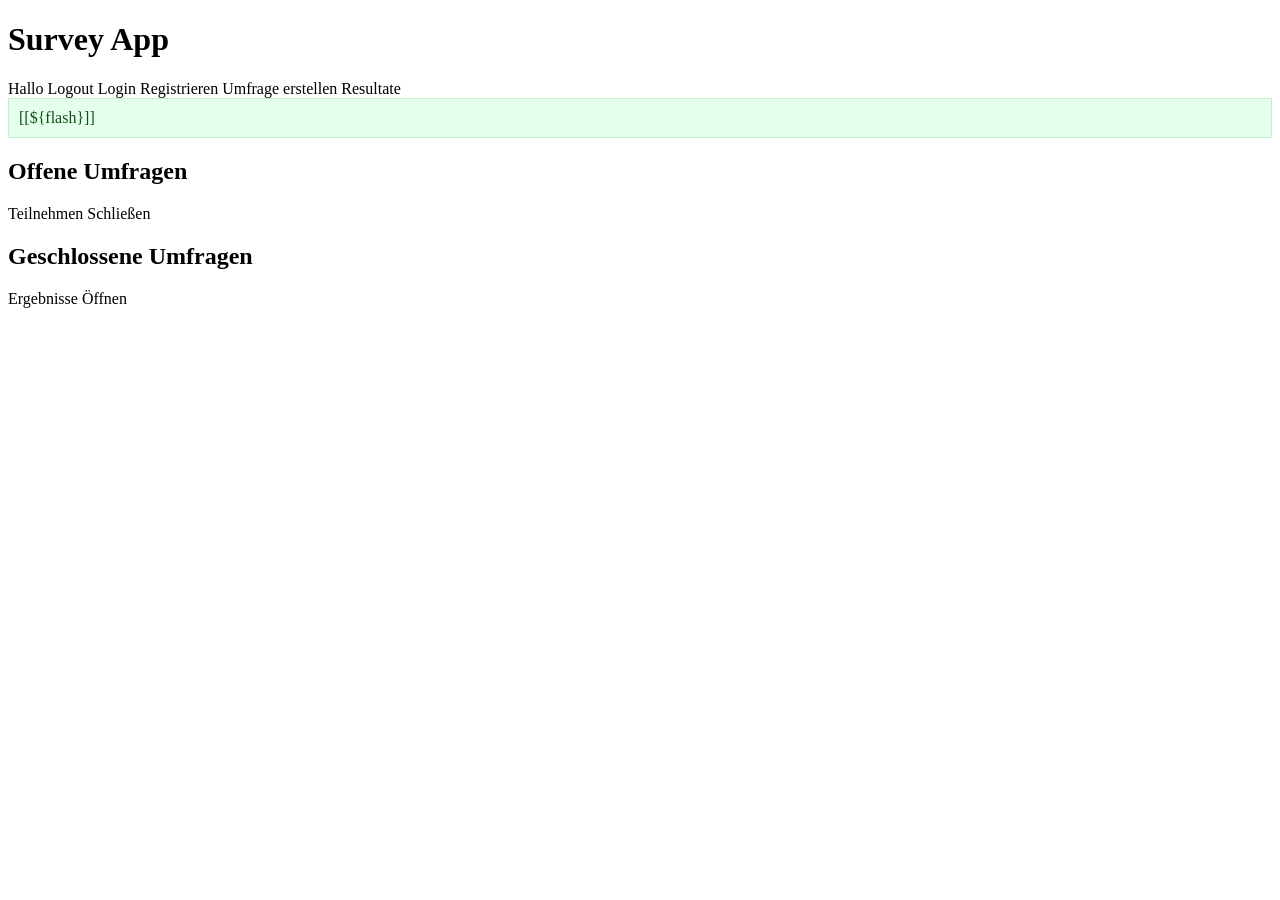
<file: target/classes/templates/index.html>
<!DOCTYPE html>
<html xmlns:th="http://www.thymeleaf.org">
<head>
    <meta charset="UTF-8" />
    <title>Survey App</title>
    <link rel="stylesheet" th:href="@{/styles.css}" />
</head>
<body>
<div class="container">
    <div class="header">
        <h1>Survey App</h1>
        <div class="nav">
            <span th:if="${currentUser != null}">
                Hallo <strong th:text="${currentUser.username}"></strong>
                <a th:href="@{/logout}">Logout</a>
            </span>
            <span th:if="${currentUser == null}">
                <a th:href="@{/login}">Login</a>
                <a th:href="@{/register}">Registrieren</a>
            </span>
            <span th:if="${currentUser != null and currentUser.role.name() == 'COORDINATOR'}">
                <a class="btn wide" th:href="@{/coordinator/create}">Umfrage erstellen</a>
            </span>
            <span th:if="${currentUser != null and currentUser.role.name() == 'COORDINATOR'}">
                <a class="btn" th:href="@{/coordinator/results}">Resultate</a>
            </span>
        </div>
    </div>

    <div th:if="${flash != null}" style="margin-bottom:12px; padding:10px; background:#e6ffed; border:1px solid #c5f0cc; color:#105018">[[${flash}]]</div>

    <h2>Offene Umfragen</h2>
    <div class="survey-list">
        <div class="survey-card" th:each="s : ${openSurveys}">
            <h3 th:text="${s.title}"></h3>
            <p th:text="${#lists.size(s.questions)} + ' Fragen'"></p>
            <a th:href="@{'/survey/' + ${s.id} + '/take'}" class="btn">Teilnehmen</a>
            <span th:if="${currentUser != null and currentUser.role.name() == 'COORDINATOR'}">
                <a th:href="@{'/coordinator/close/' + ${s.id}}" class="btn secondary">Schließen</a>
            </span>
        </div>
    </div>

    <h2>Geschlossene Umfragen</h2>
    <div class="survey-list">
            <div class="survey-card" th:each="s : ${closedSurveys}">
            <h3 th:text="${s.title}"></h3>
            <p th:text="${#lists.size(s.questions)} + ' Fragen'"></p>
                <span th:if="${currentUser != null and currentUser.role.name() == 'COORDINATOR'}">
                    <a th:href="@{'/survey/' + ${s.id} + '/results'}" class="btn">Ergebnisse</a>
                </span>
            <span th:if="${currentUser != null and currentUser.role.name() == 'COORDINATOR'}">
                <a th:href="@{'/coordinator/open/' + ${s.id}}" class="btn">Öffnen</a>
            </span>
        </div>
    </div>

</div>
</body>
</html>
</file>
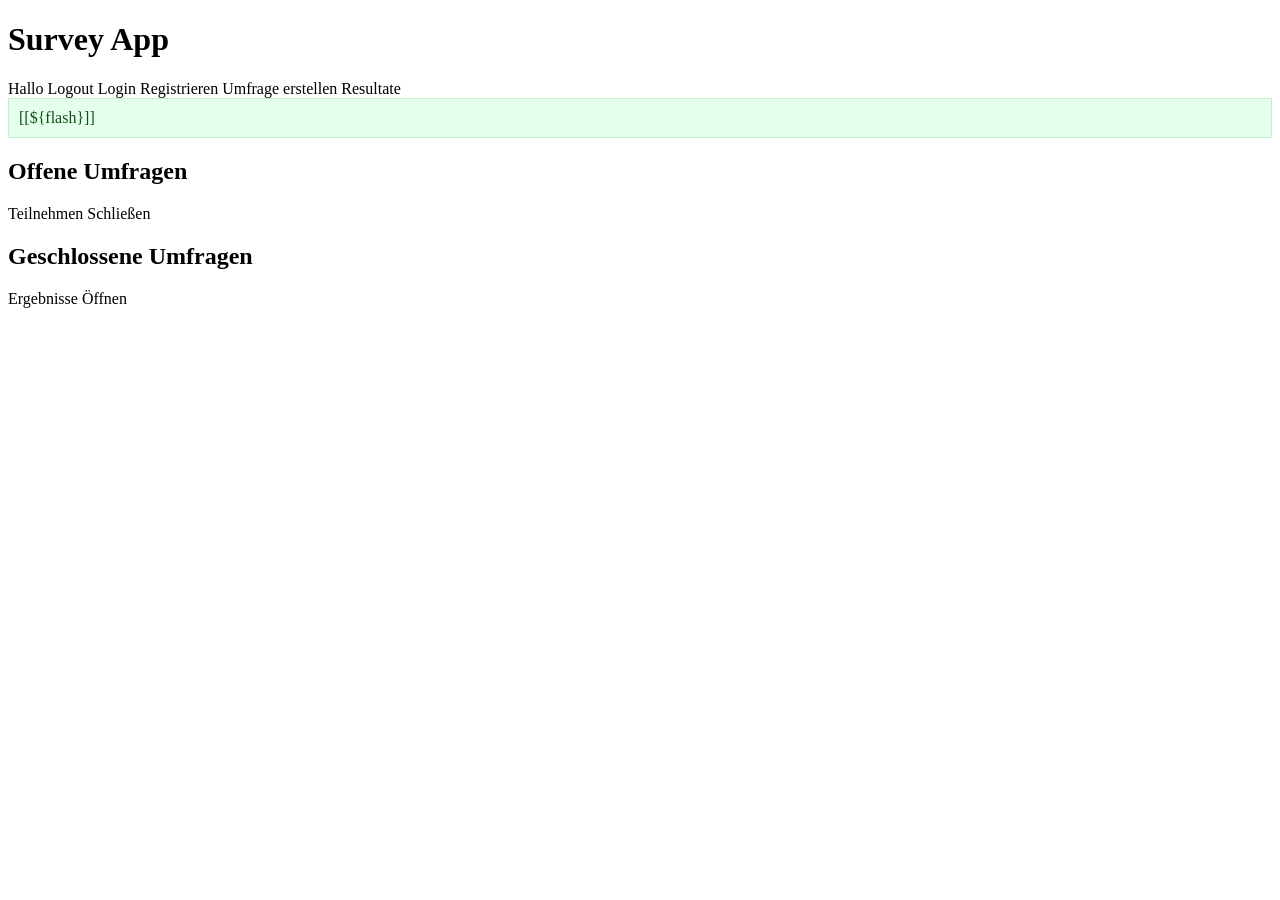
<file: src/main/resources/templates/index.html>
<!DOCTYPE html>
<html xmlns:th="http://www.thymeleaf.org">
<head>
    <meta charset="UTF-8" />
    <title>Survey App</title>
    <link rel="stylesheet" th:href="@{/styles.css}" />
</head>
<body>
<div class="container">
    <div class="header">
        <h1>Survey App</h1>
        <div class="nav">
            <span th:if="${currentUser != null}">
                Hallo <strong th:text="${currentUser.username}"></strong>
                <a th:href="@{/logout}">Logout</a>
            </span>
            <span th:if="${currentUser == null}">
                <a th:href="@{/login}">Login</a>
                <a th:href="@{/register}">Registrieren</a>
            </span>
            <span th:if="${currentUser != null and currentUser.role.name() == 'COORDINATOR'}">
                <a class="btn" th:href="@{/coordinator/create}">Umfrage erstellen</a>
            </span>
            <span th:if="${currentUser != null and currentUser.role.name() == 'COORDINATOR'}">
                <a class="btn" th:href="@{/coordinator/results}">Resultate</a>
            </span>
        </div>
    </div>

    <div th:if="${flash != null}" style="margin-bottom:12px; padding:10px; background:#e6ffed; border:1px solid #c5f0cc; color:#105018">[[${flash}]]</div>

    <h2>Offene Umfragen</h2>
    <div class="survey-list">
        <div class="survey-card" th:each="s : ${openSurveys}">
            <h3 th:text="${s.title}"></h3>
            <p th:text="${#lists.size(s.questions)} + ' Fragen'"></p>
            <a th:href="@{'/survey/' + ${s.id} + '/take'}" class="btn">Teilnehmen</a>
            <span th:if="${currentUser != null and currentUser.role.name() == 'COORDINATOR'}">
                <a th:href="@{'/coordinator/close/' + ${s.id}}" class="btn secondary">Schließen</a>
            </span>
        </div>
    </div>

    <h2>Geschlossene Umfragen</h2>
    <div class="survey-list">
            <div class="survey-card" th:each="s : ${closedSurveys}">
            <h3 th:text="${s.title}"></h3>
            <p th:text="${#lists.size(s.questions)} + ' Fragen'"></p>
                <span th:if="${currentUser != null and currentUser.role.name() == 'COORDINATOR'}">
                    <a th:href="@{'/survey/' + ${s.id} + '/results'}" class="btn">Ergebnisse</a>
                </span>
            <span th:if="${currentUser != null and currentUser.role.name() == 'COORDINATOR'}">
                <a th:href="@{'/coordinator/open/' + ${s.id}}" class="btn">Öffnen</a>
            </span>
        </div>
    </div>

</div>
</body>
</html>
</file>
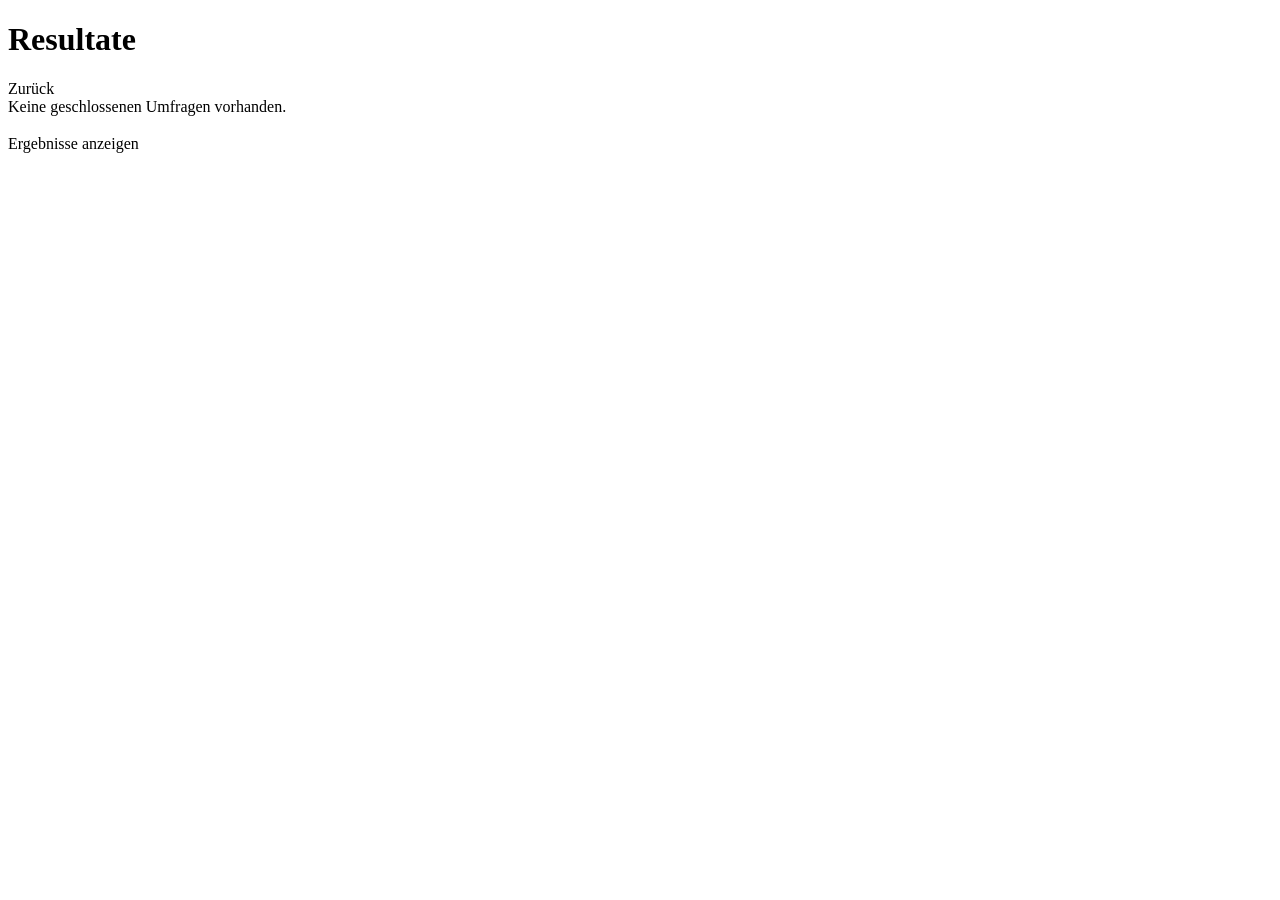
<file: target/classes/templates/coordinator_results.html>
<!DOCTYPE html>
<html xmlns:th="http://www.thymeleaf.org">
<head>
    <meta charset="UTF-8" />
    <title>Resultate</title>
    <link rel="stylesheet" th:href="@{/styles.css}" />
</head>
<body>
<div class="container">
    <div class="header">
        <h1>Resultate</h1>
        <div class="nav">
            <a class="btn" th:href="@{/}">Zurück</a>
        </div>
    </div>

    <div th:if="${closedSurveys == null or #lists.isEmpty(closedSurveys)}">Keine geschlossenen Umfragen vorhanden.</div>
    <div class="survey-list">
        <div class="survey-card" th:each="s : ${closedSurveys}">
            <h3 th:text="${s.title}"></h3>
            <p th:text="${#lists.size(s.questions)} + ' Fragen'"></p>
            <a th:href="@{'/survey/' + ${s.id} + '/results'}" class="btn">Ergebnisse anzeigen</a>
        </div>
    </div>

</div>
</body>
</html>
</file>
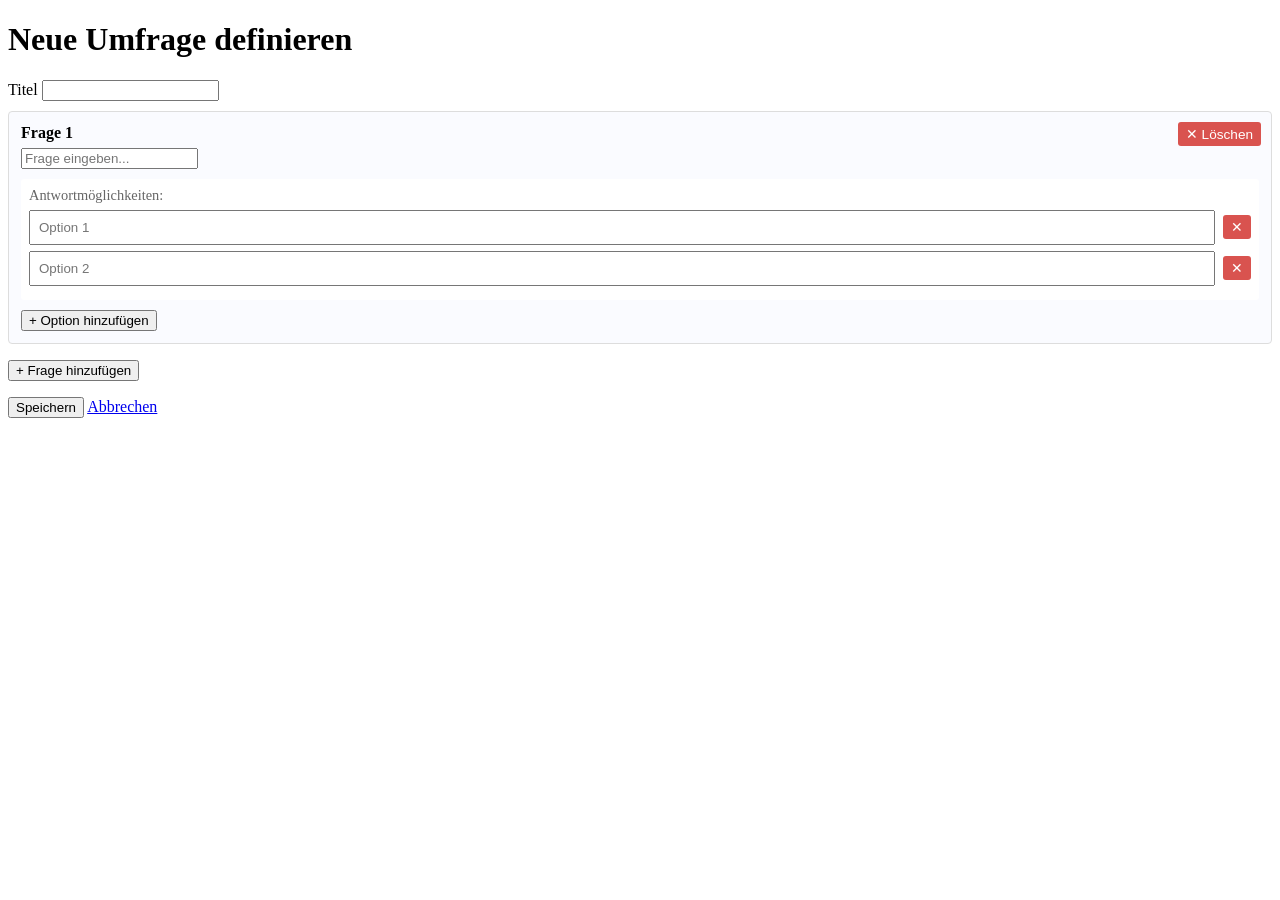
<file: target/classes/templates/create_survey.html>
<!DOCTYPE html>
<html xmlns:th="http://www.thymeleaf.org">
<head>
    <meta charset="UTF-8" />
    <title>Neue Umfrage</title>
    <link rel="stylesheet" th:href="@{/styles.css}" />
    <style>
        .question-block { border: 1px solid #ddd; padding: 12px; margin: 10px 0; border-radius: 4px; background: #fafbff; position: relative; }
        .question-block .remove-btn { position: absolute; top: 10px; right: 10px; padding: 4px 8px; font-size: 0.85em; background: #d9534f; color: white; border: none; border-radius: 3px; cursor: pointer; }
        .question-block .remove-btn:hover { background: #c9302c; }
        .question-label { font-weight: bold; margin-bottom: 6px; }
        .options-container { margin: 10px 0; padding: 8px; background: white; border-radius: 3px; }
        .option-row { display: flex; gap: 8px; margin: 6px 0; align-items: center; }
        .option-input { flex: 1; padding: 8px; box-sizing: border-box; }
        .remove-option-btn { padding: 4px 8px; font-size: 0.85em; background: #d9534f; color: white; border: none; border-radius: 3px; cursor: pointer; }
        .remove-option-btn:hover { background: #c9302c; }
    </style>
    <script>
        let qCount = 0;
        function addQuestion() {
            if (qCount >= 10) return alert('Maximal 10 Fragen');
            const container = document.getElementById('questions');
            const div = document.createElement('div');
            div.className = 'question-block';
            div.id = 'q' + qCount;
            div.innerHTML = `
                <button type="button" class="remove-btn" onclick="removeQuestion(${qCount})">✕ Löschen</button>
                <div class="question-label">Frage ${qCount+1}</div>
                <input type="text" name="q${qCount}text" placeholder="Frage eingeben..." />
                <div id="q${qCount}opts" class="options-container">
                    <div style="font-size:0.9em;color:#666;margin-bottom:6px">Antwortmöglichkeiten:</div>
                    <div class="option-row">
                        <input type="text" class="option-input" name="q${qCount}opt0" placeholder="Option 1" />
                        <button type="button" class="remove-option-btn" onclick="removeOption(this)">✕</button>
                    </div>
                    <div class="option-row">
                        <input type="text" class="option-input" name="q${qCount}opt1" placeholder="Option 2" />
                        <button type="button" class="remove-option-btn" onclick="removeOption(this)">✕</button>
                    </div>
                </div>
                <button type="button" class="btn" onclick="addOption(${qCount})">+ Option hinzufügen</button>
            `;
            container.appendChild(div);
            qCount++;
        }
        function addOption(qi) {
            const opts = document.getElementById('q' + qi + 'opts');
            // Count only option-row divs (skip the label)
            const rows = opts.querySelectorAll('.option-row');
            if (rows.length >= 5) return alert('Maximal 5 Optionen pro Frage');
            const row = document.createElement('div');
            row.className = 'option-row';
            const inp = document.createElement('input');
            inp.type = 'text';
            inp.className = 'option-input';
            inp.name = `q${qi}opt${rows.length}`;
            inp.placeholder = 'Option ' + (rows.length + 1);
            const btn = document.createElement('button');
            btn.type = 'button';
            btn.className = 'remove-option-btn';
            btn.textContent = '✕';
            btn.onclick = function() { removeOption(this); };
            row.appendChild(inp);
            row.appendChild(btn);
            opts.appendChild(row);
        }
        function removeOption(btn) {
            btn.parentElement.remove();
        }
        function removeQuestion(qi) {
            const qDiv = document.getElementById('q' + qi);
            if (qDiv) qDiv.remove();
        }
        window.onload = function() { addQuestion(); }
    </script>
</head>
<body>
<div class="container">
    <h1>Neue Umfrage definieren</h1>
    <div th:if="${error}" class="error" th:text="${error}"></div>
    <form method="post" action="/coordinator/save">
        <label>Titel</label>
        <input type="text" name="title" />
        <div id="questions"></div>
        <p>
            <button type="button" class="btn" onclick="addQuestion()">+ Frage hinzufügen</button>
        </p>
        <p>
            <button class="btn" type="submit">Speichern</button>
            <a class="btn secondary" href="/">Abbrechen</a>
        </p>
    </form>
</div>
</body>
</html>
</file>
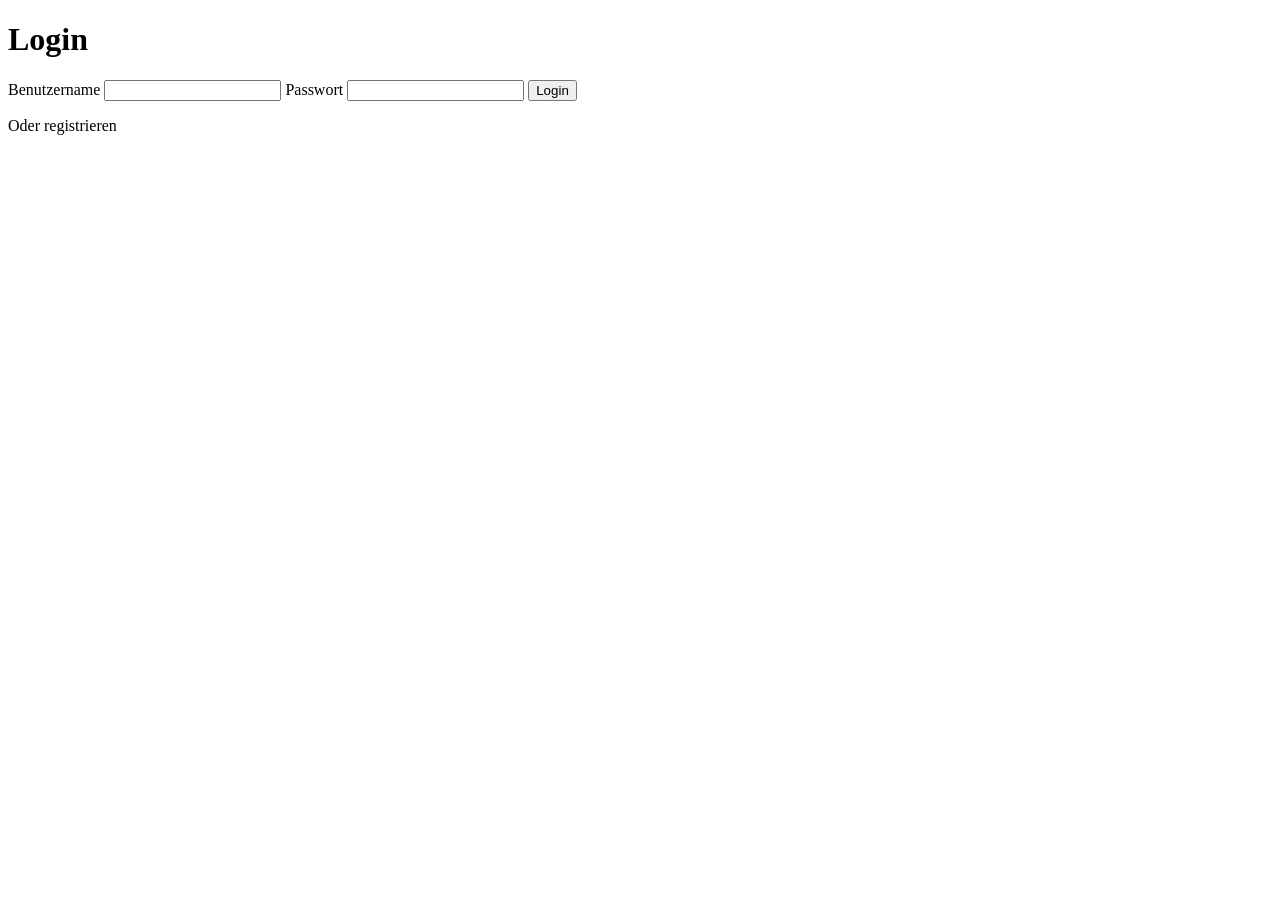
<file: target/classes/templates/login.html>
<!DOCTYPE html>
<html xmlns:th="http://www.thymeleaf.org">
<head>
    <meta charset="UTF-8" />
    <title>Login</title>
    <link rel="stylesheet" th:href="@{/styles.css}" />
</head>
<body>
<div class="container">
    <h1>Login</h1>
    <div th:if="${error}" class="error" th:text="${error}"></div>
    <form method="post" action="/login">
        <label>Benutzername</label>
        <input type="text" name="username" required />
        <label>Passwort</label>
        <input type="password" name="password" required />
        <button class="btn" type="submit">Login</button>
    </form>
    <p>Oder <a th:href="@{/register}">registrieren</a></p>
</div>
</body>
</html>
</file>
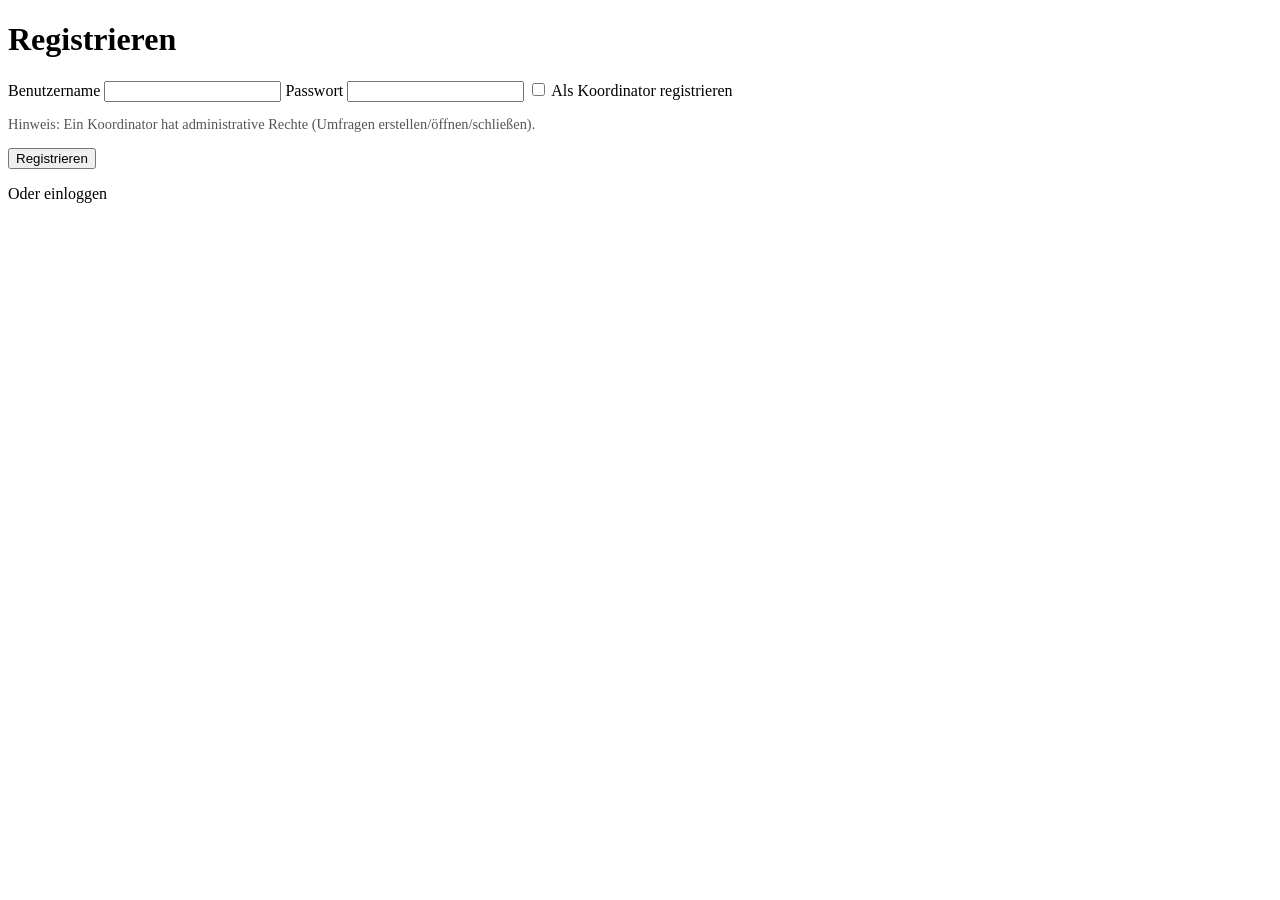
<file: target/classes/templates/register.html>
<!DOCTYPE html>
<html xmlns:th="http://www.thymeleaf.org">
<head>
    <meta charset="UTF-8" />
    <title>Registrieren</title>
    <link rel="stylesheet" th:href="@{/styles.css}" />
</head>
<body>
<div class="container">
    <h1>Registrieren</h1>
    <div th:if="${error}" class="error" th:text="${error}"></div>
    <form method="post" action="/register">
        <label>Benutzername</label>
        <input type="text" name="username" required />
        <label>Passwort</label>
        <input type="password" name="password" required />
        <label><input type="checkbox" name="coordinator" value="true" /> Als Koordinator registrieren</label>
        <p style="font-size:0.9em;color:#555">Hinweis: Ein Koordinator hat administrative Rechte (Umfragen erstellen/öffnen/schließen).</p>
        <button class="btn" type="submit">Registrieren</button>
    </form>
    <p>Oder <a th:href="@{/login}">einloggen</a></p>
</div>
</body>
</html>
</file>
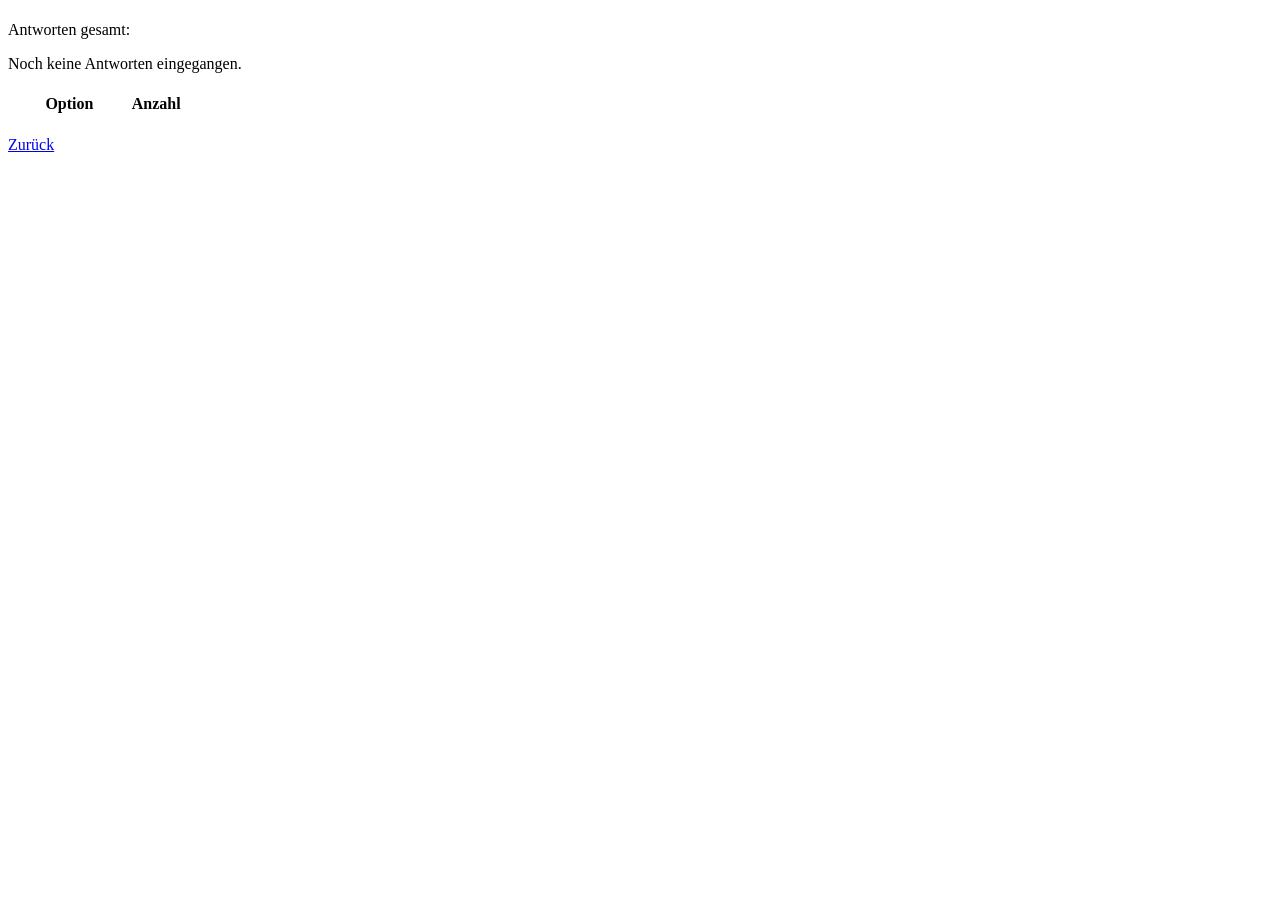
<file: target/classes/templates/results.html>
<!DOCTYPE html>
<html xmlns:th="http://www.thymeleaf.org">
<head>
    <meta charset="UTF-8" />
    <title>Ergebnisse</title>
    <link rel="stylesheet" th:href="@{/styles.css}" />
</head>
<body>
<div class="container">
    <h1 th:text="${survey.title}"></h1>
    <p>Antworten gesamt: <strong th:text="${responsesCount}"></strong></p>
    <div th:if="${responsesCount == 0}" class="error">Noch keine Antworten eingegangen.</div>
    <div th:each="q : ${survey.questions}">
        <h3 th:text="${q.text}"></h3>
        <table>
            <colgroup>
                <col style="width:70%" />
                <col style="width:30%" />
            </colgroup>
            <thead><tr><th>Option</th><th style="text-align:center">Anzahl</th></tr></thead>
            <tbody>
            <tr th:each="opt : ${q.options}" th:with="col=${bgMap[q.id][opt.id]}">
                <td th:style="${col} != null ? 'background-color:' + ${col} : ''" th:text="${opt.text}"></td>
                <td style="text-align:center" th:style="${col} != null ? 'background-color:' + ${col} : ''" th:text="${counts[q.id][opt.id] != null ? counts[q.id][opt.id] : 0}"></td>
            </tr>
            </tbody>
        </table>
    </div>
    <p><a class="btn" href="/">Zurück</a></p>
</div>
</body>
</html>
</file>
